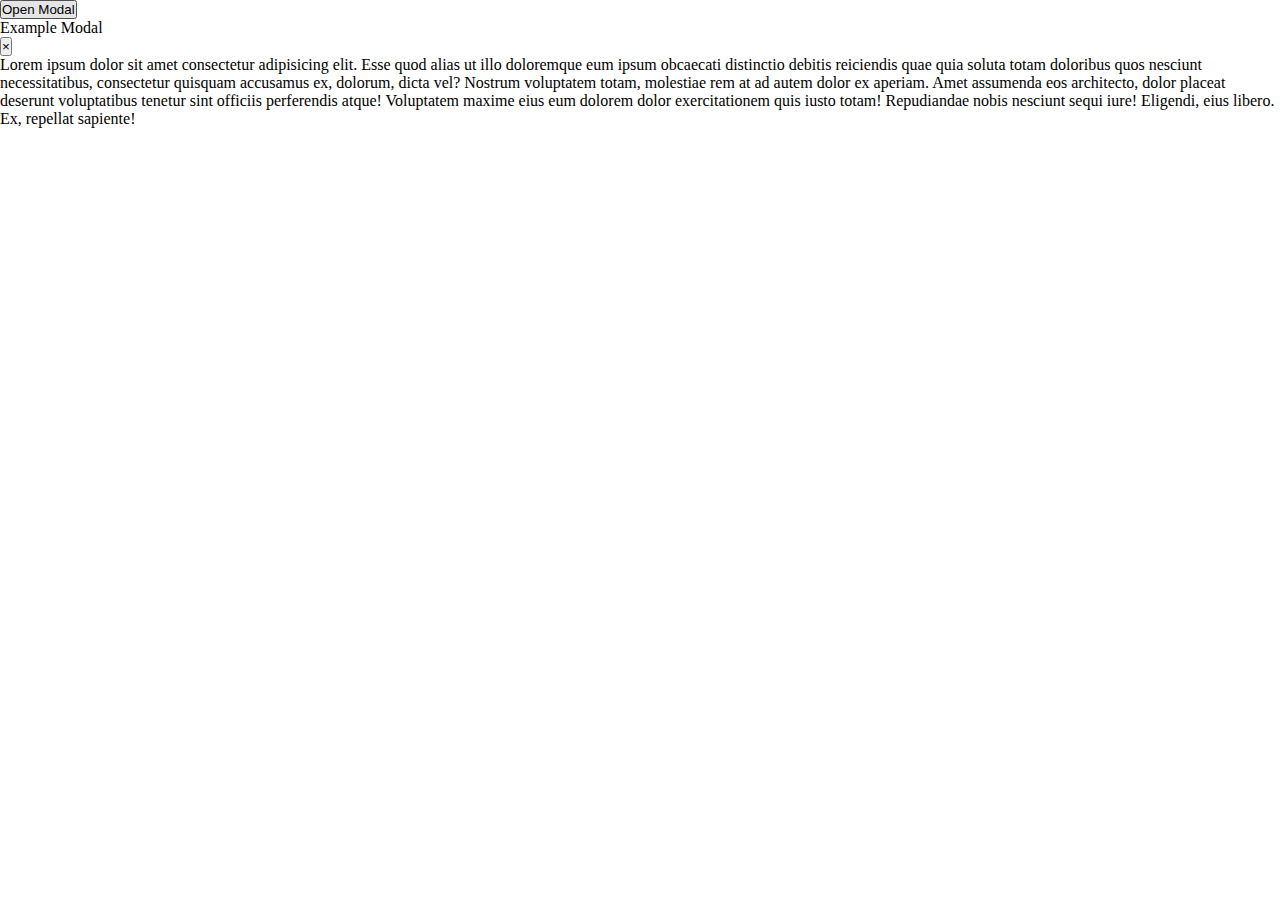
<file: about.html>
<!DOCTYPE html>
<html lang="en">
<head>
  <meta charset="UTF-8">
  <meta name="viewport" content="width=device-width, initial-scale=1.0">
  <meta http-equiv="X-UA-Compatible" content="ie=edge">
  <title>Modal</title>
  <link href="css/style.css" rel="stylesheet">
  <script defer src="js/main.js"></script>
</head>
<body>
  <button data-modal-target="#modal">Open Modal</button>
  <div class="modal" id="modal">
    <div class="modal-header">
      <div class="title">Example Modal</div>
      <button data-close-button class="close-button">&times;</button>
    </div>
    <div class="modal-body">
      Lorem ipsum dolor sit amet consectetur adipisicing elit. Esse quod alias ut illo doloremque eum ipsum obcaecati distinctio debitis reiciendis quae quia soluta totam doloribus quos nesciunt necessitatibus, consectetur quisquam accusamus ex, dolorum, dicta vel? Nostrum voluptatem totam, molestiae rem at ad autem dolor ex aperiam. Amet assumenda eos architecto, dolor placeat deserunt voluptatibus tenetur sint officiis perferendis atque! Voluptatem maxime eius eum dolorem dolor exercitationem quis iusto totam! Repudiandae nobis nesciunt sequi iure! Eligendi, eius libero. Ex, repellat sapiente!
    </div>
  </div>
  <div id="overlay"></div>
</body>
</html>
</file>
<file: css/style.css>
html,
body {
  margin: 0;
  height: 100%;
  width: 100%;
  padding: 0;
  /* display: grid; */
  /* background-color: white; */
  /* background-color: #1a192e; */
}

/* fonts  */
@import url('https://fonts.googleapis.com/css2?family=Oswald:wght@200;300;400;500;600;700&display=swap');
@import url('https://fonts.googleapis.com/css2?family=Poppins:wght@100;200;300;400;500;600;700;800;900&display=swap');

*{
  box-sizing: border-box;
  margin: 0;
  padding: 0;
}

:root {
  /* Background Color */
  --primary-color: #021832;
  --secondary-color: #71B343;
  --bg-color: #f4f4f4;
  --bg-white: #fff;
  --bg-black: #000;
  --bg-main: #1a192e;

  /* Text Style */
  --primary-font: 'Poppins', sans-serif;
  --secondary-font: 'Oswald', sans-serif;
  --primary-text: #021832;
  --secondary-text: #71B343;
  --text-white: #fff;
  --text-black: #151515;
  --text-gray: #e4e4e4;
}

a{
  text-decoration: none;
}

::-webkit-scrollbar {
  width: .375rem;
}

::-webkit-scrollbar-track {
  background: var(--primary-color);
}

::-webkit-scrollbar-thumb {
  background: var(--secondary-color);
}

.main-btn {
  font-size: 1rem;
  font-weight: 500;
  color: var(--primary-color);
  text-transform: uppercase;
  background-color: transparent;
  border: .0625rem solid var(--primary-color);
  padding: .375rem 1.875rem;
  border-radius: 3.125rem;
  line-height: 1.75rem;
  display: inline-block;
  transition: all 0.3s ease-out 0s;
}

.main-btn:hover {
    background-color: var(--bg-main);
    border-color: var(--bg-main);
    color: var(--text-white);
}

.section-title:after {
  content: "";
  background-image: url('../images/title-icon.webp');
  background-position: center center;
  background-repeat: no-repeat;
  display: block;
  margin-top: -0.9375rem;
  height: .9375rem;
}

/* 2 Navbar */
.header_wrapper .navbar {
  padding: .9375rem 0;
  background-color: #71B343;
  -webkit-box-shadow: 0 .5rem .375rem -0.375rem rgb(0 0 0 / 40%);
  box-shadow: 0 .5rem .375rem -0.375rem rgb(0 0 0 / 40%);
  -webkit-transition: background 0s ease-in-out 0s, margin-top 0s ease-in-out 0s, opacity 0s ease-in-out 0s;
  transition: background 0s ease-in-out 0s, margin-top 0s ease-in-out 0s, opacity 0s ease-in-out 0s;
}

.header_wrapper .navbar-toggler {
  border: 0;
  color: var(--primary-text);
  line-height: 2;
}

.header_wrapper .navbar-toggler:focus {
  box-shadow: none;
}

.header_wrapper .nav-item {
  margin: 0 .625rem;
}

.header_wrapper .nav-item .nav-link {
  font-size: 1rem;
  font-weight: 500;
  color: var(--primary-text);
  display: inline-block;
}

.header_wrapper .nav-item .nav-link.active,
.header_wrapper .nav-item .nav-link:hover {
    color: var(--text-white);
}

.navbar.header-scrolled {
  position: fixed;
  top: 0;
  left: 0;
  width: 100%;
  z-index: 998;
  background-color: rgba(125, 125, 125, .85);
  -webkit-animation: 500ms ease-in-out 0s normal none 1 running fadeInDown;
  animation: 500ms ease-in-out 0s normal none 1 running fadeInDown;
}

@keyframes fadeInDown {
  0% {
      top: -30%;
  }

  50% {
      top: -15%;
  }

  100% {
      top: 0;
  }
}

.booking-area {
  background: var(--bg-white);
  box-shadow: 0 .625rem .9375rem 0 rgb(0 0 0 / 10%);
  margin-top: -4rem;
  padding: 3.125rem 1.875rem;
  position: relative;
  z-index: 2;
}

.booking-area span{
  color: var(--secondary-text);
}

#women{
  padding-top: 5%;
  padding-bottom: 5%;
}

#home{
  padding: 0;
}

#main-page{
  padding:10% 3%;
  /* margin-bottom: 10%; */
  background-color: var(--bg-main);
}

  
  h1.sub-main {
    font-size: 30px;
    color: white;
    text-align: center;
    padding-top: 5%;
  }
  .small {
    height: 46rem;
    /* background-color: #f77487; */
    color: black;
    box-shadow: 0 4px 8px 0 rgba(0, 0, 0, 0.2);
    transition: 0.3s;
    border-radius: 5px; /* 5px rounded corners */
    font-size: 1rem;
    border: 5px solid white;
    border-radius: 1rem;
  }
  .large {
    height: 55rem;
    /* background-color: #f77487; */
    color: black;
    box-shadow: 0 4px 8px 0 rgba(0, 0, 0, 0.2);
    transition: 0.3s;
    border-radius: 5px; /* 5px rounded corners */
    font-size: 1rem;
    border: 5px solid white;
    border-radius: 1rem;
  }
  .register-now{
    height: 20rem;
    padding-top: 5%;
    /* display: inline-block; */
  }

  #speaker{
    padding: 15%;
  }
  

/* small screen  */
@media screen and (max-width: 768px) {
  #main-page{
    padding-top: 26%;
  }
}

#demo {
  /* padding-top: 2%; */
  text-align: center;
  font-size: 3rem;
  color: #71B343;
}

h1 {
  font-size: 3.75rem;
  line-height: 4.25rem;
  font-weight: 700;
  color: var(--text-white);
  margin-bottom: 1.25rem;
  text-transform: uppercase;
  font-family: var(--secondary-font);
}

h3 {
  margin-bottom: 1.875rem;
  line-height: 2.875rem;
  font-weight: 700;
  font-size: 2.25rem;
  color: var(--primary-text);
  font-family: var(--secondary-font);
}

h3 span {
  color: var(--secondary-text);
}

h5 {
  font-size: 1.5rem;
  line-height: 1;
  color: var(--primary-text);
  margin-bottom: .9375rem;
  font-weight: 500;
  font-family: var(--secondary-font);

}

#about {
  color: black;
  font-size: x-large;
  font-family: "Montserrat", sans-serif;
  padding: 3% 10% 3% 10%;
}

.about {
  color: black;
  font-size: x-medium;
  font-family: "Montserrat", sans-serif;
  padding: 3% 10% 3% 10%;
}

.about-info {
  border: 5px solid #71B343;
  border-radius: 1rem;
  padding: 4%;
}

.section-title {
  text-align: center;
  color: #71B343;
  font-family: "Montserrat", sans-serif;
}

#competition{
  color: black;
  font-size: x-large;
  font-family: "Montserrat", sans-serif;
  padding: 3% 10% 3% 10%;
}

/* 6 Services */
.service-item-wrap {
  background-color: var(--bg-color);
}

.service-item-wrap .tab-content img {
  width: 100%;
}

.service-menu-area ul li a {
  margin-bottom: .8125rem;
  overflow: hidden;
}

.service-menu-area ul li a .service-icon {
  height: 5.625rem;
  width: 5.625rem;
  background-color: var(--secondary-color);
  line-height: 5.625rem;
  text-align: center;
  border-radius: 100%;
  float: left;
  -webkit-transition: all 0.3s ease-in-out;
  transition: all 0.3s ease-in-out;
}

.service-menu-area ul li a .service-icon:hover,
.service-menu-area ul li a.active .service-icon {
  background-color: #021832;
  color: #fff;
  box-shadow: 0 .125rem 1.25rem rgb(34 30 31 / 40%);
}

.service-menu-area ul li:nth-child(1) {
  margin-left: -1.4375rem;
}

.service-menu-area ul li:nth-child(2) {
  margin-left: -5.4375rem;
  margin-top: 8rem;
}

.service-menu-area ul li a p,
.service-menu-area ul li a h5 {
  padding-left: 6.875rem;
  display: block;
  text-align: left;
}

.service-menu-area ul li a p span {
  color: var(--secondary-text)
}

.service-menu-area ul li a p{
  font-size: 1.5rem;
  line-height: 1;
  color: var(--primary-text);
  margin-bottom: .9375rem;
  font-weight: 500;
  font-family: var(--secondary-font);
}

.counter {
  background-image: url('../images/counter-bg.webp');
  background-position: center;
  background-repeat: no-repeat;
  background-size: cover;
  padding: 3.125rem;
  position: relative;
}

.counter::before {
  position: absolute;
  content: "";
  top: 0;
  left: 0;
  width: 100%;
  height: 100%;
  background-color: var(--bg-black);
  opacity: 0.5;
  z-index: 1;
}

.counter h1,
.counter p {
  position: relative;
  z-index: 3;
  color: var(--text-white)
}

.competition{
  background-color: black;
  color: black;
  font-size: x-large;
  font-family: "Montserrat", sans-serif;
  padding: 3% 10% 3% 10%;
}

#submissions{
  color: white;
  font-size: 3rem;
  text-align: center;
  font-family: "Montserrat", sans-serif;
  padding: 3% 10% 3% 10%;
}
.submission-info{
    border: 5px solid #ff4c68;
    border-radius: 5rem;
    padding: 4%;
}

p {
  font-family: "Montserrat", sans-serif;
}

#activities {
  /* background-color: #FDF0D5; */
  padding: 3% 10% 3% 10%;
  text-align: justify;
}
.activities-img {
  border-radius: 0.5rem;
}
h5 {
  padding: 0 15% 0 15%;
}

/* Add rounded corners to the top left and the top right corner of the image */
img {
  width: 100%;
  transition: transform 1s;
}

img:hover{
  transform: translateZ(20px);
}

video {
  width: 100%;
  transition: transform 1s;
}

video:hover{
  transform: translateZ(20px);
}

.slider{
  height: 250px;
  margin: auto;
  position: relative;
  width: 90%;
  display: grid;
  place-items: center;
  overflow: hidden;
}

.slide-track{
  display: flex;
  width: calc(250px * 18);
  animation: scroll 40s linear infinite;
}

.slide-track-vid{
  display: flex;
  width: calc(250px * 18);
  animation: scroll 80s linear infinite;
}

.slide-track:hover {
  animation-play-state: paused;
}

@keyframes scroll {
  0%{
    transform: translateX(0);
  }
  100%{
    transform: translateX(calc(-250px * 9));
  }
}

.slide{
  height: 200px;
  width: 250px;
  display: flex;
  align-items: center;
  padding: 15px;
  perspective: 100px;
}


.slider::before,
.slider::after{
  background: linear-gradient(to right, rgba(255, 255, 255, 1) 0%, rgba(255, 255, 255, 0) 100%);
  content: '';
  height: 100%;
  position: absolute;
  width: 15%;
  z-index: 2;
}

.slider::before{
  left: 0;
  right: 0;
}

.slider::after{
  right: 0;
  top: 0;
  transform: rotateZ(180deg);
}


#footerr {
  background-color: black; /*331832*/
  color: white;
  text-align: center;
  padding: 3% 0 1% 0;
}

.buffer {
  text-align: end;
  padding-top: 20%;
}
</file>
